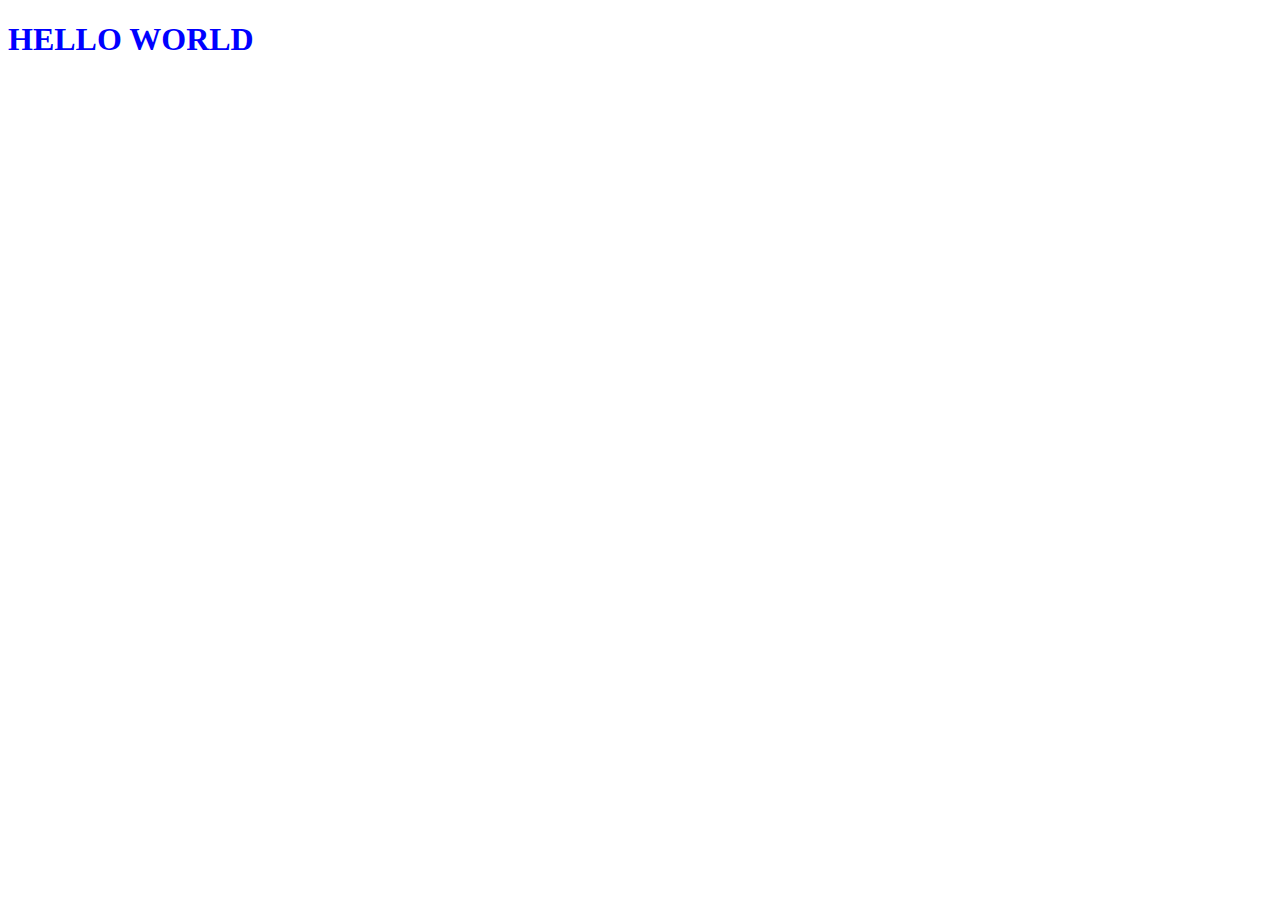
<file: 001/index.html>
<!DOCTYPE html>
<html lang="en">
<head>
    <meta charset="UTF-8">
    <style>
        h1 {
            color: blue;
        }

    </style>
    <title>Home</title>
</head>
<body>
<h1>HELLO WORLD</h1>
</body>
</html>
</file>
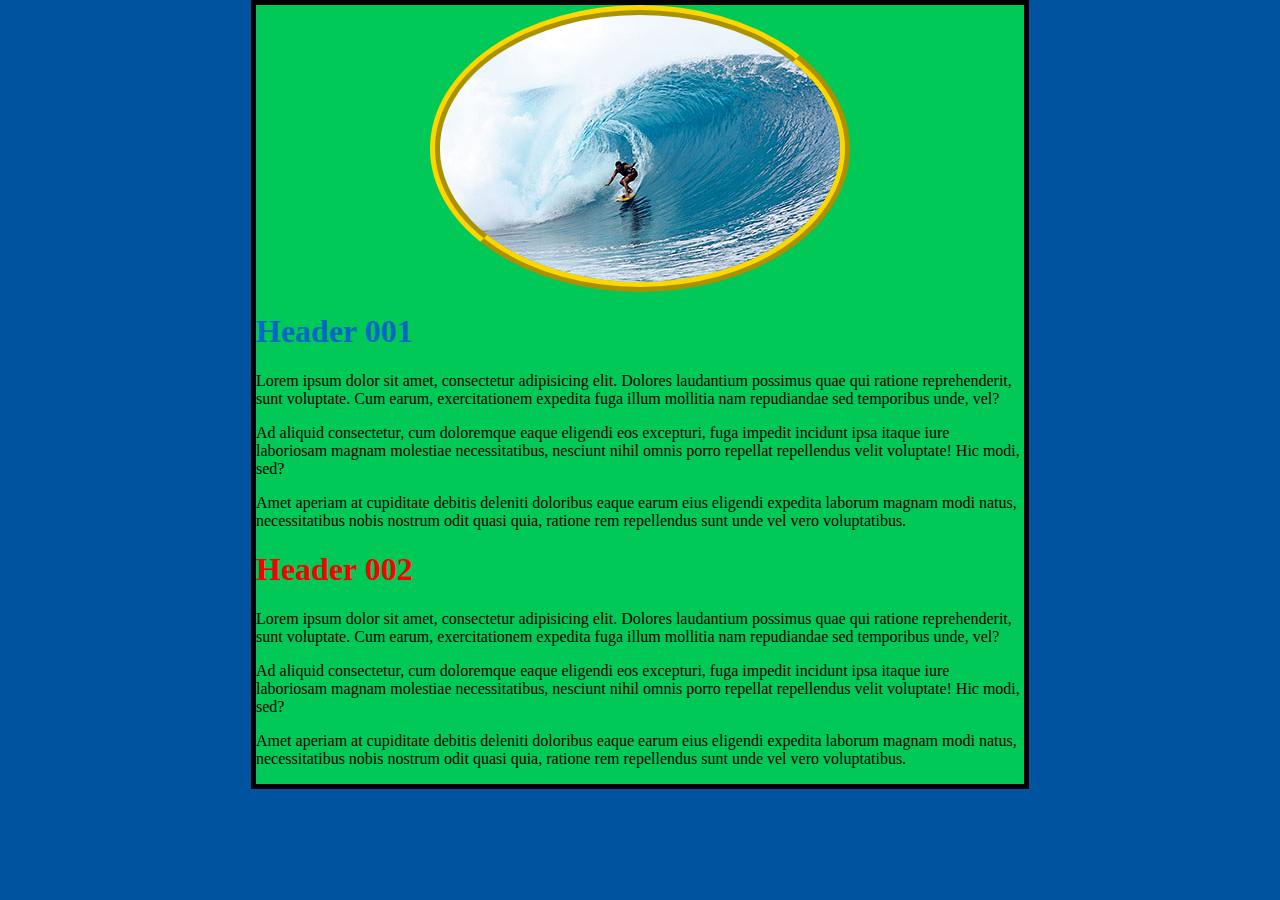
<file: 004/index.html>
<!DOCTYPE html>
<html lang="en">
<head>
    <meta charset="UTF-8">
    <title>Title</title>
    <link rel="stylesheet" href="main.css">
</head>
<body>

<img src="surf.jpg" alt="A surfer riding a wave.">

<h1 id="primary">Header 001</h1>
<p>Lorem ipsum dolor sit amet, consectetur adipisicing elit. Dolores laudantium possimus quae qui ratione reprehenderit,
    sunt voluptate. Cum earum, exercitationem expedita fuga illum mollitia nam repudiandae sed temporibus unde, vel?</p>
<p>Ad aliquid consectetur, cum doloremque eaque eligendi eos excepturi, fuga impedit incidunt ipsa itaque iure
    laboriosam magnam molestiae necessitatibus, nesciunt nihil omnis porro repellat repellendus velit voluptate! Hic
    modi, sed?</p>
<p>Amet aperiam at cupiditate debitis deleniti doloribus eaque earum eius eligendi expedita laborum magnam modi natus,
    necessitatibus nobis nostrum odit quasi quia, ratione rem repellendus sunt unde vel vero voluptatibus.</p>

<h1 id="secondary">Header 002</h1>
<p>Lorem ipsum dolor sit amet, consectetur adipisicing elit. Dolores laudantium possimus quae qui ratione reprehenderit,
    sunt voluptate. Cum earum, exercitationem expedita fuga illum mollitia nam repudiandae sed temporibus unde, vel?</p>
<p>Ad aliquid consectetur, cum doloremque eaque eligendi eos excepturi, fuga impedit incidunt ipsa itaque iure
    laboriosam magnam molestiae necessitatibus, nesciunt nihil omnis porro repellat repellendus velit voluptate! Hic
    modi, sed?</p>
<p>Amet aperiam at cupiditate debitis deleniti doloribus eaque earum eius eligendi expedita laborum magnam modi natus,
    necessitatibus nobis nostrum odit quasi quia, ratione rem repellendus sunt unde vel vero voluptatibus.</p>

</body>
</html>
</file>
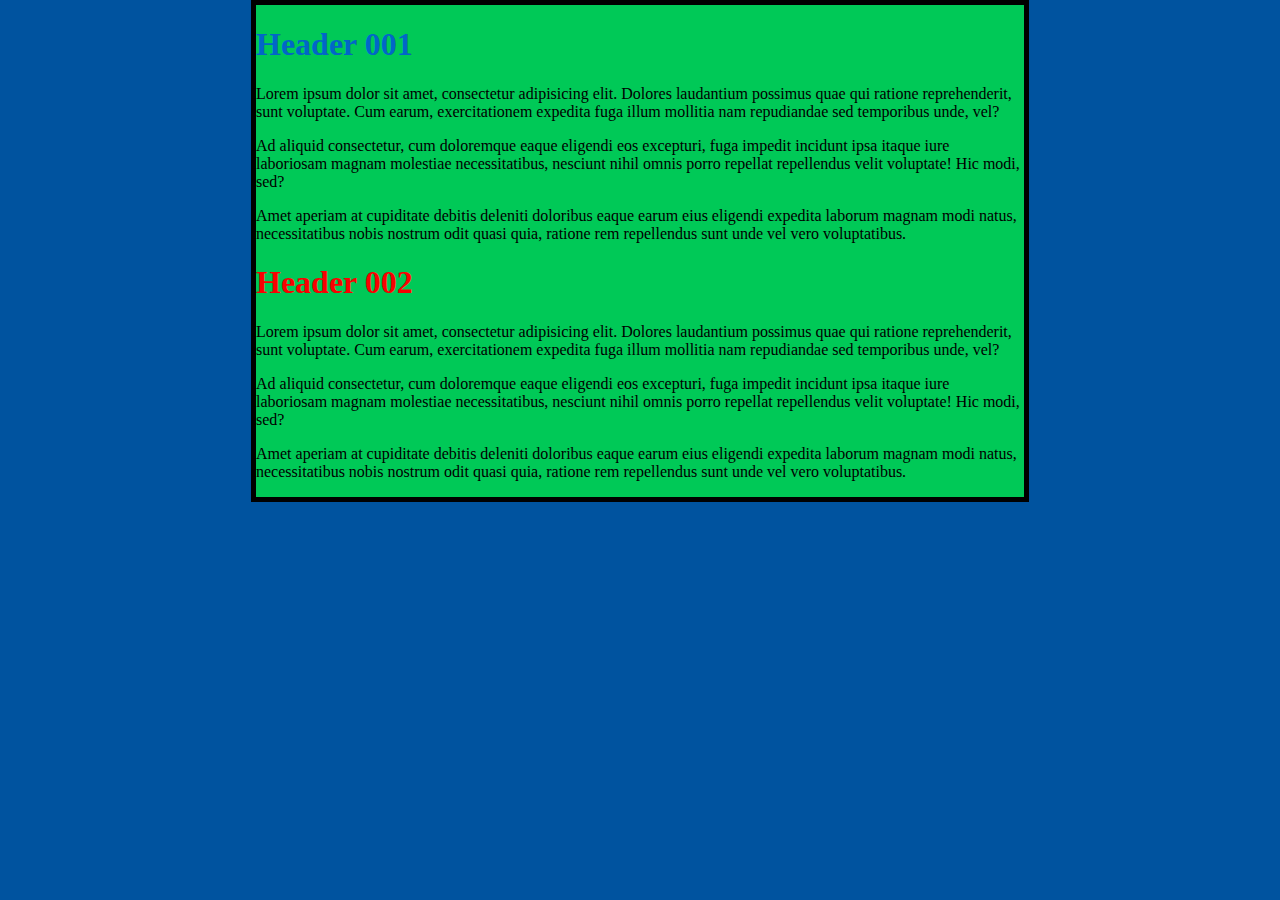
<file: 007/index.html>
<!DOCTYPE html>
<html lang="en">
<head>
    <meta charset="UTF-8">
    <title>Title</title>
    <link rel="stylesheet" href="main.css">
</head>
<body>

<h1 id="primary">Header 001</h1>
<p>Lorem ipsum dolor sit amet, consectetur adipisicing elit. Dolores laudantium possimus quae qui ratione reprehenderit,
    sunt voluptate. Cum earum, exercitationem expedita fuga illum mollitia nam repudiandae sed temporibus unde, vel?</p>
<p>Ad aliquid consectetur, cum doloremque eaque eligendi eos excepturi, fuga impedit incidunt ipsa itaque iure
    laboriosam magnam molestiae necessitatibus, nesciunt nihil omnis porro repellat repellendus velit voluptate! Hic
    modi, sed?</p>
<p>Amet aperiam at cupiditate debitis deleniti doloribus eaque earum eius eligendi expedita laborum magnam modi natus,
    necessitatibus nobis nostrum odit quasi quia, ratione rem repellendus sunt unde vel vero voluptatibus.</p>

<h1 id="secondary">Header 002</h1>
<p>Lorem ipsum dolor sit amet, consectetur adipisicing elit. Dolores laudantium possimus quae qui ratione reprehenderit,
    sunt voluptate. Cum earum, exercitationem expedita fuga illum mollitia nam repudiandae sed temporibus unde, vel?</p>
<p>Ad aliquid consectetur, cum doloremque eaque eligendi eos excepturi, fuga impedit incidunt ipsa itaque iure
    laboriosam magnam molestiae necessitatibus, nesciunt nihil omnis porro repellat repellendus velit voluptate! Hic
    modi, sed?</p>
<p>Amet aperiam at cupiditate debitis deleniti doloribus eaque earum eius eligendi expedita laborum magnam modi natus,
    necessitatibus nobis nostrum odit quasi quia, ratione rem repellendus sunt unde vel vero voluptatibus.</p>

</body>
</html>
</file>
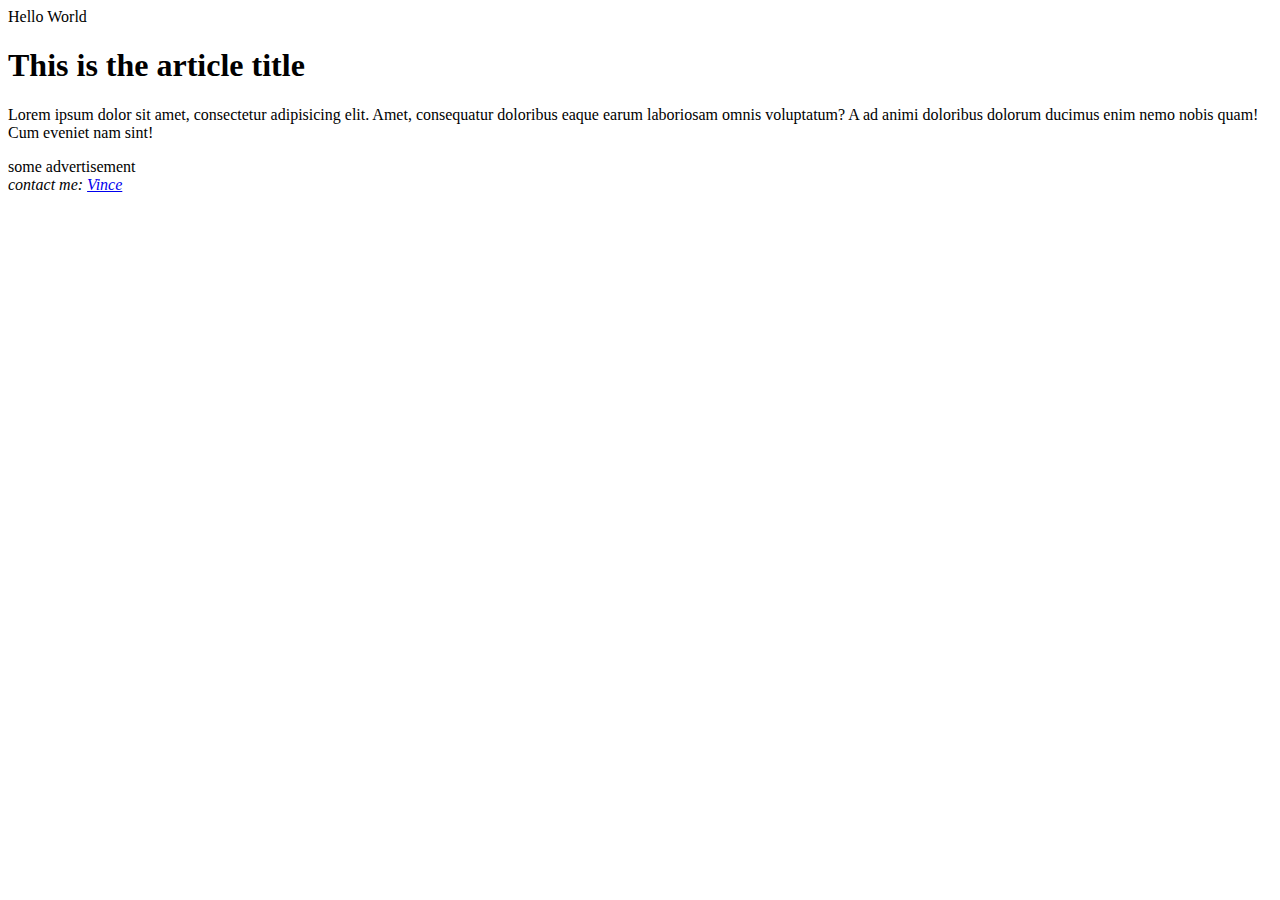
<file: 008/index.html>
<!DOCTYPE html>
<html lang="en">
<head>
    <meta charset="UTF-8">
    <title></title>
</head>
<body>

<header>Hello World</header>
<section>
    <article>
        <h1>This is the article title</h1>
        <p>Lorem ipsum dolor sit amet, consectetur adipisicing elit. Amet, consequatur doloribus eaque earum laboriosam omnis voluptatum? A ad animi doloribus dolorum ducimus enim nemo nobis quam! Cum eveniet nam sint!</p>
    </article>
</section>
<aside>some advertisement</aside>
<footer>
    <address>contact me: <a href="vince@my.email.com">Vince</a></address>
</footer>
</body>
</file>
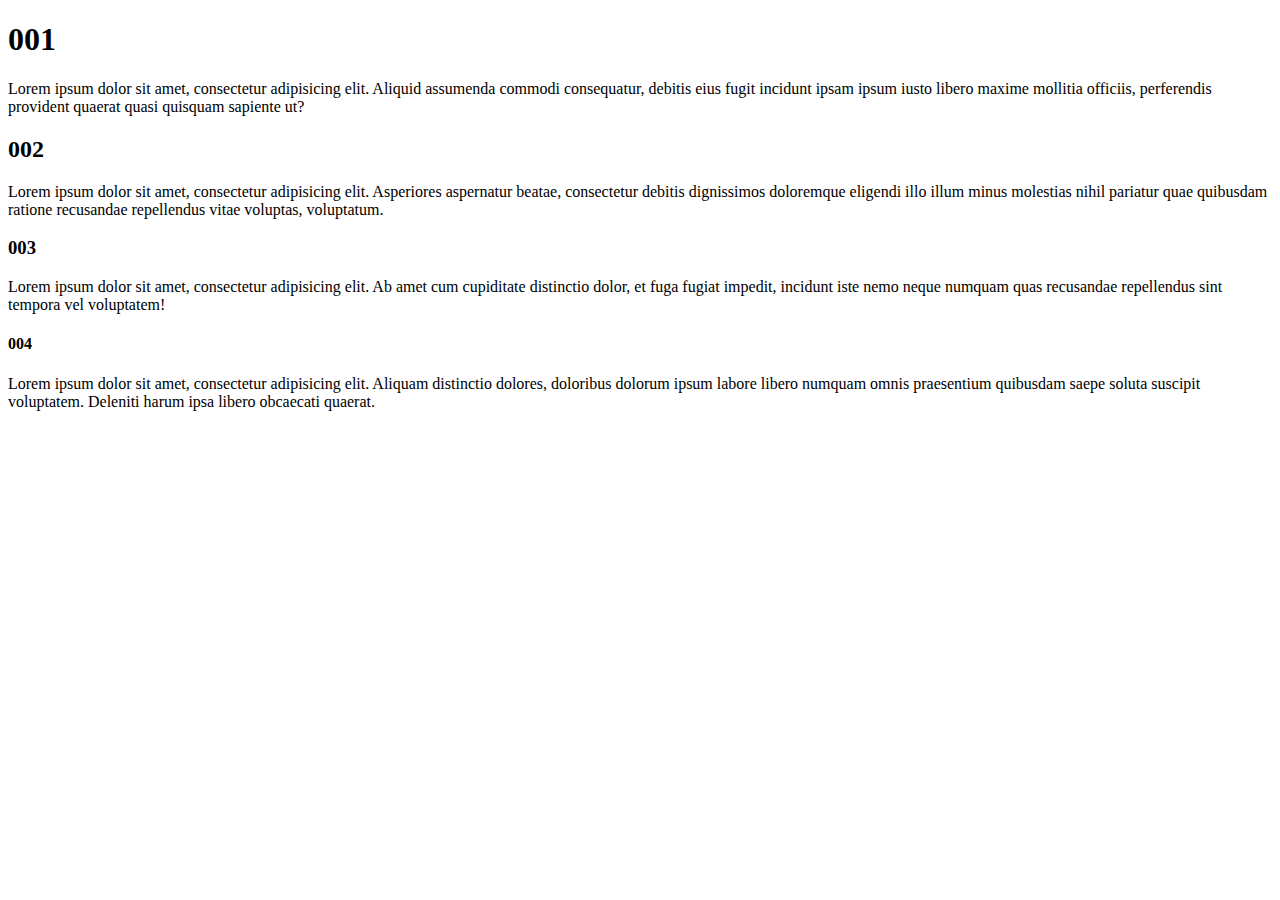
<file: 001/03/index.html>
<!DOCTYPE html>
<html lang="en">
<head>
    <meta charset="UTF-8">
    <title>Title</title>
</head>
<body>

<h1>001</h1>
<p>Lorem ipsum dolor sit amet, consectetur adipisicing elit. Aliquid assumenda commodi consequatur, debitis eius fugit incidunt ipsam ipsum iusto libero maxime mollitia officiis, perferendis provident quaerat quasi quisquam sapiente ut?</p>
<h2>002</h2>
<p>Lorem ipsum dolor sit amet, consectetur adipisicing elit. Asperiores aspernatur beatae, consectetur debitis dignissimos doloremque eligendi illo illum minus molestias nihil pariatur quae quibusdam ratione recusandae repellendus vitae voluptas, voluptatum.</p>
<h3>003</h3>
<p>Lorem ipsum dolor sit amet, consectetur adipisicing elit. Ab amet cum cupiditate distinctio dolor, et fuga fugiat impedit, incidunt iste nemo neque numquam quas recusandae repellendus sint tempora vel voluptatem!</p>
<h4>004</h4>
<p>Lorem ipsum dolor sit amet, consectetur adipisicing elit. Aliquam distinctio dolores, doloribus dolorum ipsum labore libero numquam omnis praesentium quibusdam saepe soluta suscipit voluptatem. Deleniti harum ipsa libero obcaecati quaerat.</p>


</body>
</html>
</file>
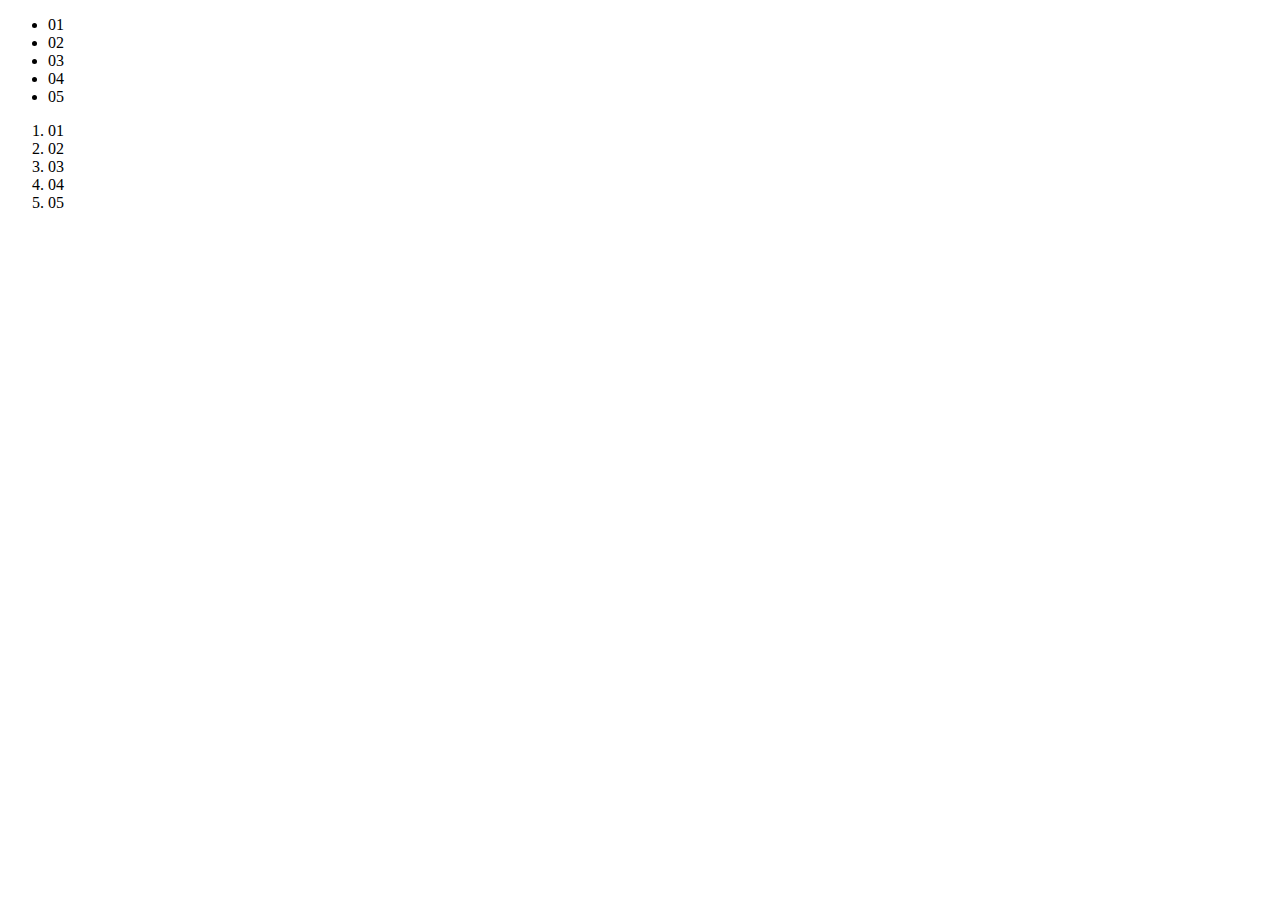
<file: 001/04/index.html>
<!DOCTYPE html>
<html lang="en">
<head>
    <meta charset="UTF-8">
    <title>Title</title>
</head>
<body>

<ul>
    <li>01</li>
    <li>02</li>
    <li>03</li>
    <li>04</li>
    <li>05</li>
</ul>

<ol>
    <li>01</li>
    <li>02</li>
    <li>03</li>
    <li>04</li>
    <li>05</li>
</ol>

</body>
</html>
</file>
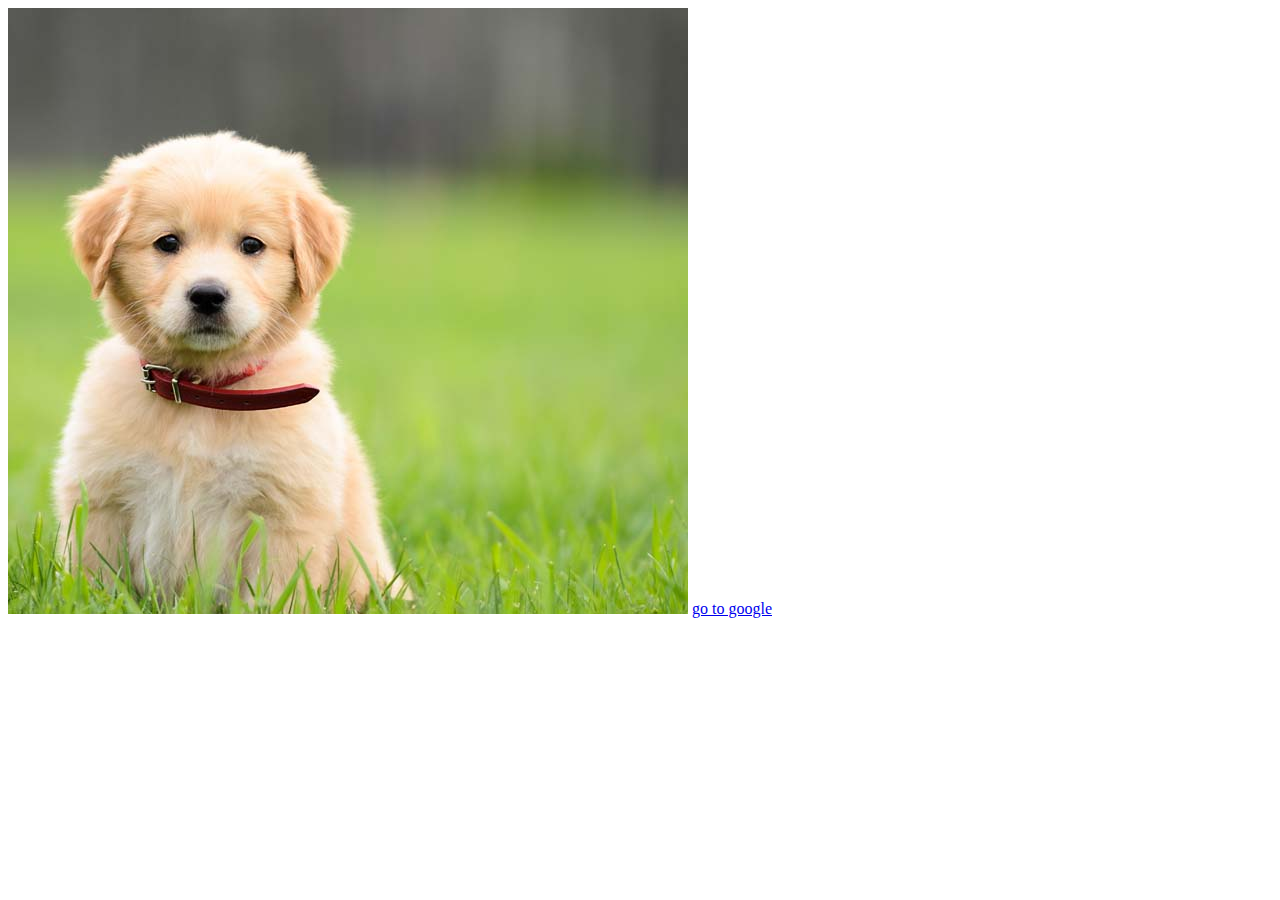
<file: 001/05/index.html>
<!DOCTYPE html>
<html lang="en">
<head>
    <meta charset="UTF-8">
    <title>Title</title>
</head>
<body>

<!--relative reference-->
<img src="dog.jpg">

<!--absolute reference-->
<a href="https://www.google.com/" target="_blank">go to google</a>

</body>
</html>
</file>
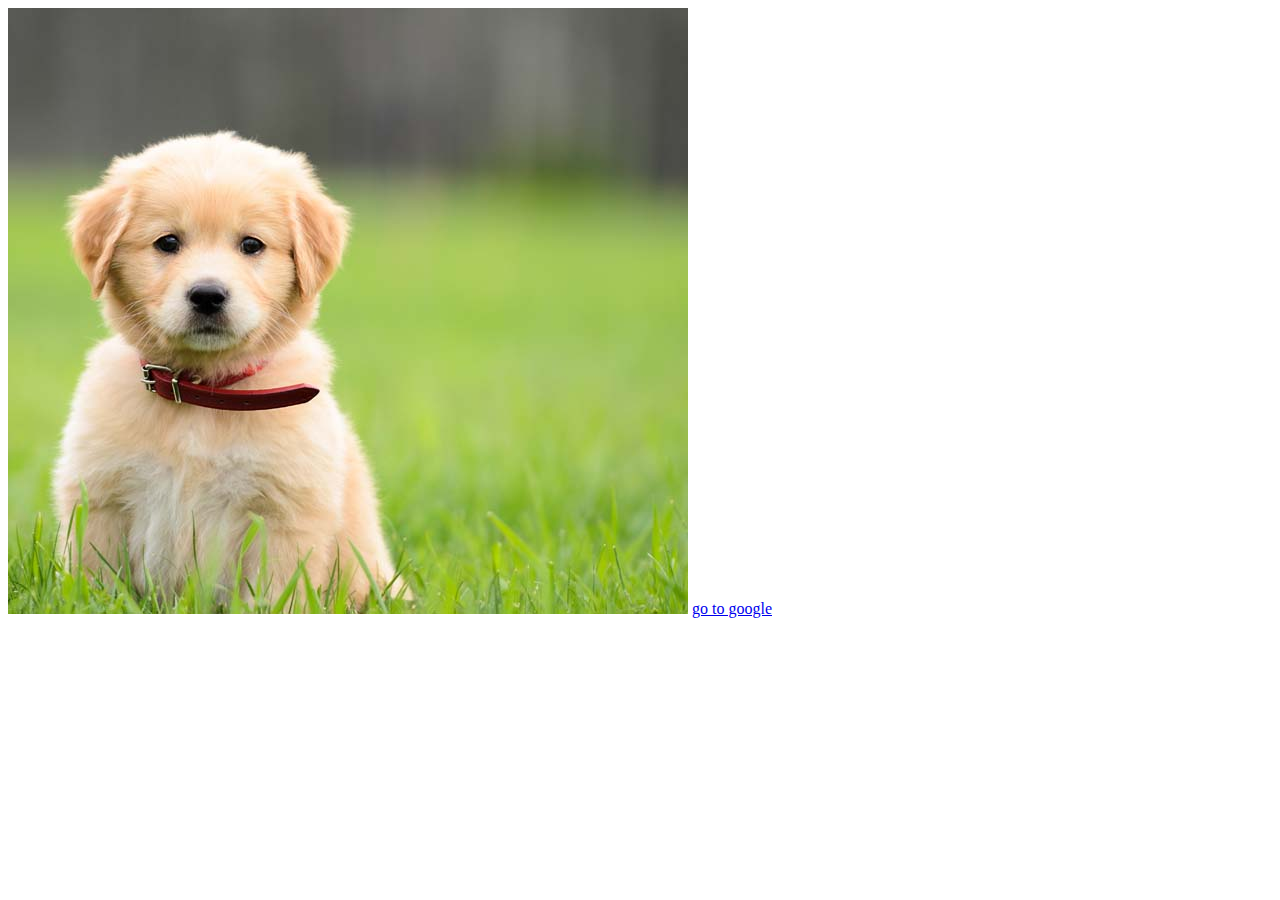
<file: 001/06/index.html>
<!DOCTYPE html>
<html lang="en">
<head>
    <meta charset="UTF-8">
    <title>Title</title>
</head>
<body>

<img src="dog.jpg">

<a href="https://www.google.com/" target="_blank">go to google</a>

</body>
</html>
</file>
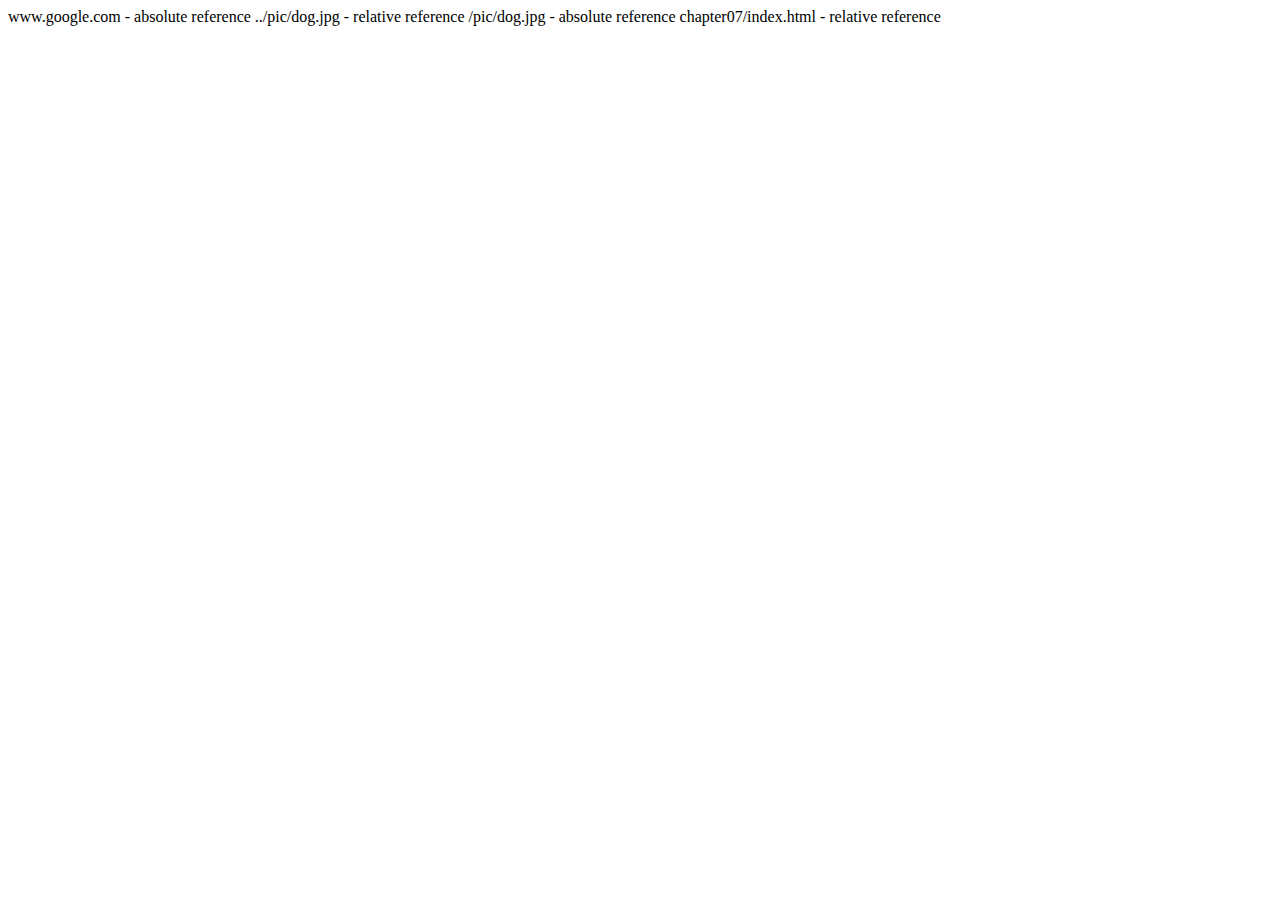
<file: 001/07/index.html>
<!DOCTYPE html>
<html lang="en">
<head>
    <meta charset="UTF-8">
    <title>Title</title>
</head>
<body>

www.google.com - absolute reference

../pic/dog.jpg - relative reference

/pic/dog.jpg - absolute reference

chapter07/index.html - relative reference

</body>
</html>
</file>
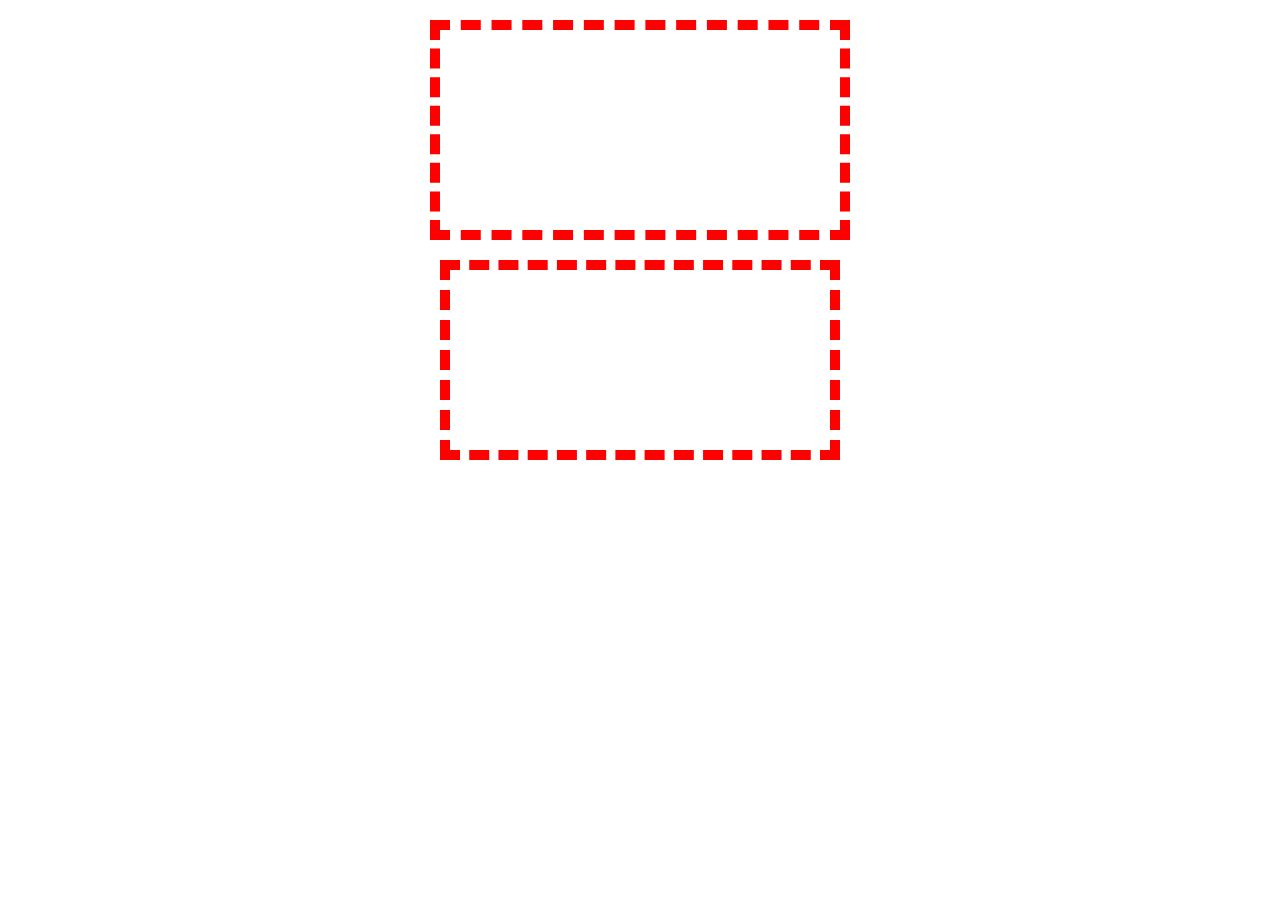
<file: 002/04/index.html>
<!DOCTYPE html>
<html lang="en">
<head>
    <meta charset="UTF-8">
    <title>Title</title>
    <link rel="stylesheet" href="main.css">
</head>
<body>

<div></div>
<div class="nogrow"></div>

</body>
</html>
</file>
<file: 004/main.css>
html {
    background-color: #00539f;
}

body {
    width: 60%;
    margin: 0 auto;
    background-color: #00C957;
    border: 5px solid black;
}

img {
    display: block;
    margin: 0 auto;
    border-radius: 100%;
    border: 10px ridge gold;
}

#primary {
    color: #0266C8;
}

#secondary {
    color: #F90101;
}
</file>
<file: 007/main.css>
html {
    background-color: #00539f;
}

body {
    background: bg.jpg;
    background-attachment: fixed;
    width: 60%;
    margin: 0 auto;
    background-color: #00C957;
    border: 5px solid black;
}

img {
    display: block;
    margin: 0 auto;
    border-radius: 100%;
    border: 10px ridge gold;
}

#primary {
    color: #0266C8;
}

#secondary {
    color: #F90101;
}
</file>
<file: 002/04/main.css>
div {
    width: 400px;
    height: 200px;
    border: 10px dashed red;
    margin: 20px auto;
}

.nogrow {
    box-sizing: border-box;
}
</file>
